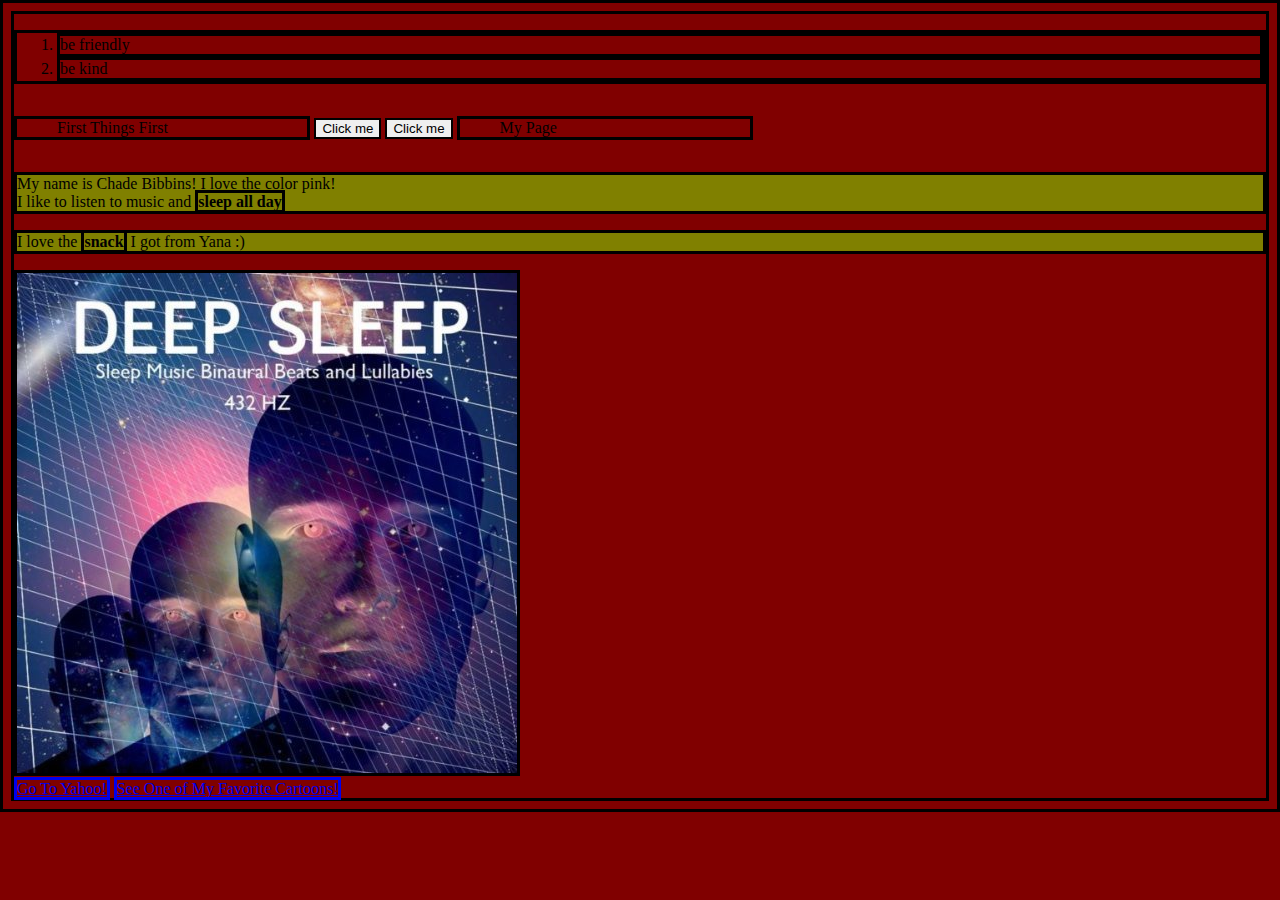
<file: index.html>
<!DOCTYPE html>
<html>
<head>
<title> My First Web Page </title>
<link rel="stylesheet" href="mystyles.css">
<link rel="stylesheet" href="menu.css">
<script src="my_script.js"></script>

</head>
<body>
<ol>
  <li>be friendly</li>
  <li>be kind</li>
</ol>
<ul class="menu">
First Things First
  <li>yolo</li>
  <li>lol</li>
</ul>
<button onclick="sayHi()">Click me</button>
<button onclick="ow()">Click me</button>

<ul class="menu">
  My Page
  <li> <a href="https://www.youtube.com/channel/UCpqXJOEqGS-TCnazcHCo0rA"> Go Here! </a></li>
  <li> <a href="https://www.youtube.com/channel/UCH58W9dE3k5cRcQDBHlN-Tw"> GO There! </a></li>
</ul>
 <p> My name is Chade Bibbins! I love the color pink!<br>I like to listen to music and <b>sleep all day</b> </p>
  <p> I love the <b>snack</b> I got from Yana :) </p>
<img src="picturelove.jpg"> <br>
<a href="http://www.yahoo.com">Go To Yahoo!</a>
<a href="https://youtu.be/LsQbeCmgIzg"> See One of My Favorite Cartoons!</a>
</body>
</html>
</file>
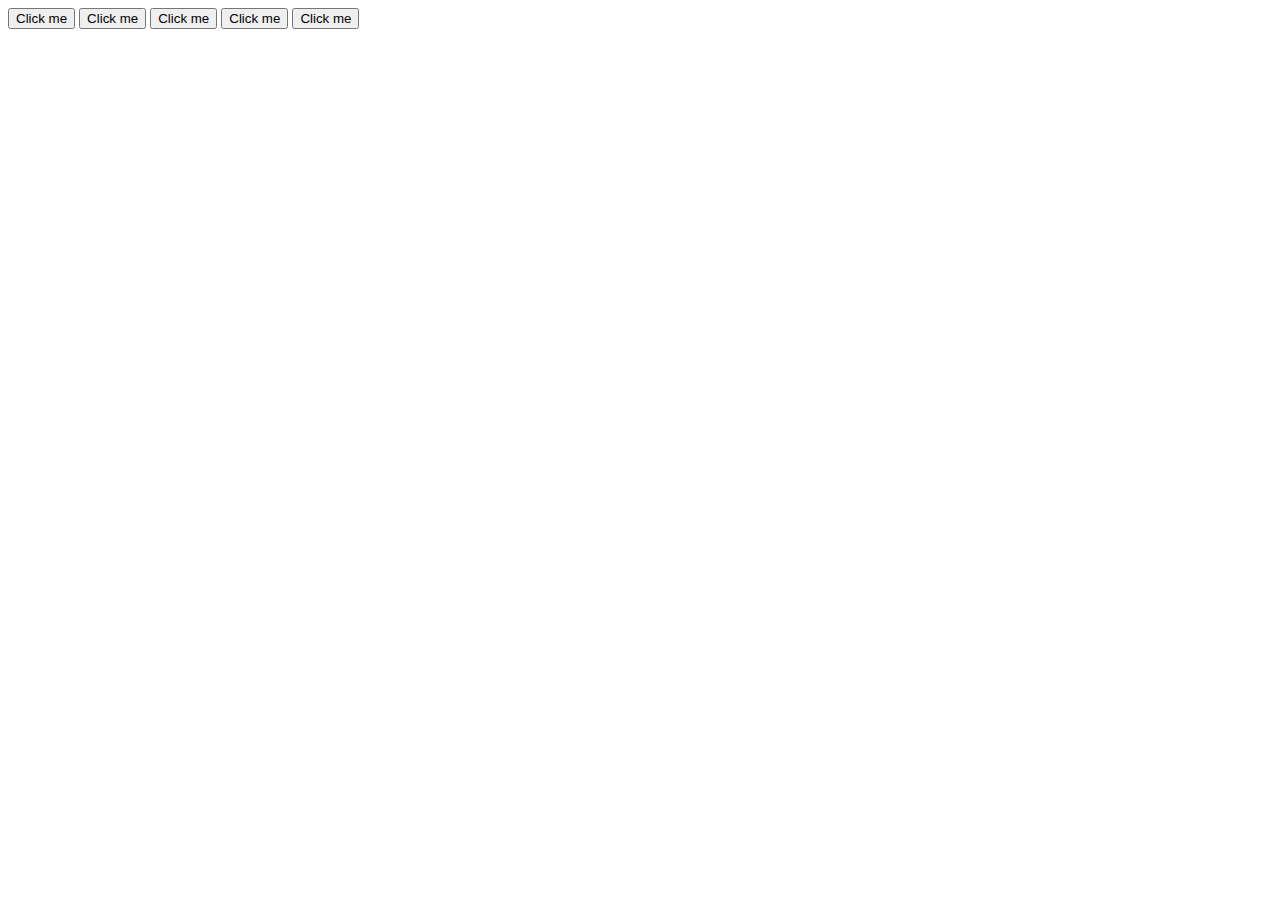
<file: button.html>
<!DOCTYPE html>
<html>
  <head>
    <script src="my_script.js"></script>
  </head>
  <body>
    <button onclick="sayHello()">Click me</button>
    <button onclick="sayHey()">Click me</button>
    <button onclick="sayHi()">Click me</button>
    <button onclick="sayHola('Brian')">Click me</button>
    <button onclick="ow()">Click me</button>


  </body>
</html>
</file>
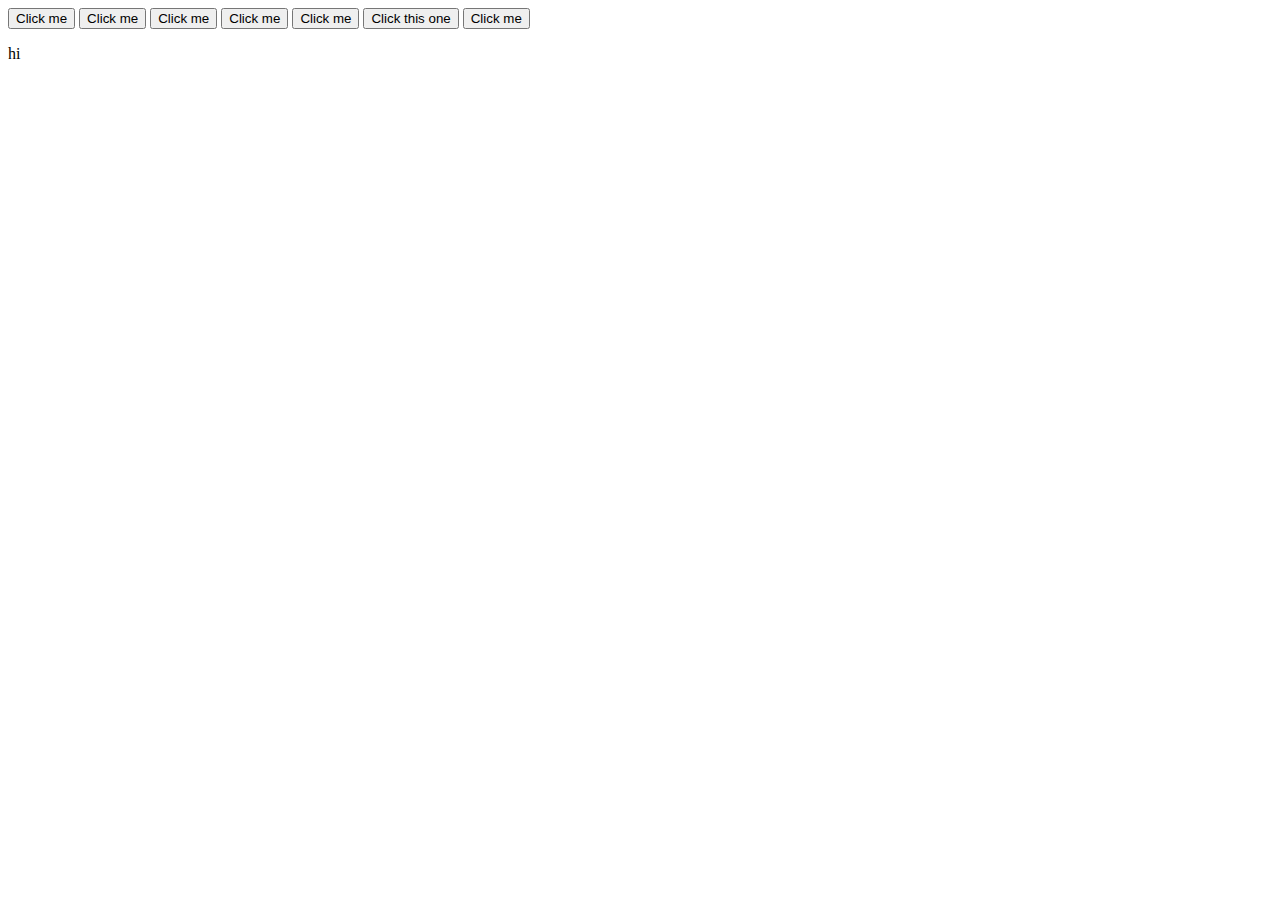
<file: buttons.html>
<!DOCTYPE html>
<html>
  <head>
    <script src="https://ajax.googleapis.com/ajax/libs/jquery/2.2.4/jquery.min.js"></script>
    <script src="my_script.js"></script>
    <link rel="stylesheet" href="new.css">

  </head>
  <body>
    <button onclick="sayHello()">Click me</button>
    <button onclick="sayHey()">Click me</button>
    <button onclick="sayHi()">Click me</button>
    <button onclick="sayHola('Brian')">Click me</button>
    <button onclick="ow()">Click me</button>
    <button onclick="incrementscore()">Click this one</button>
    <button onclick="addfive()" class="hidden">Click me</button>

  <p id="s">
hi
  </p>

  </body>
</html>
</file>
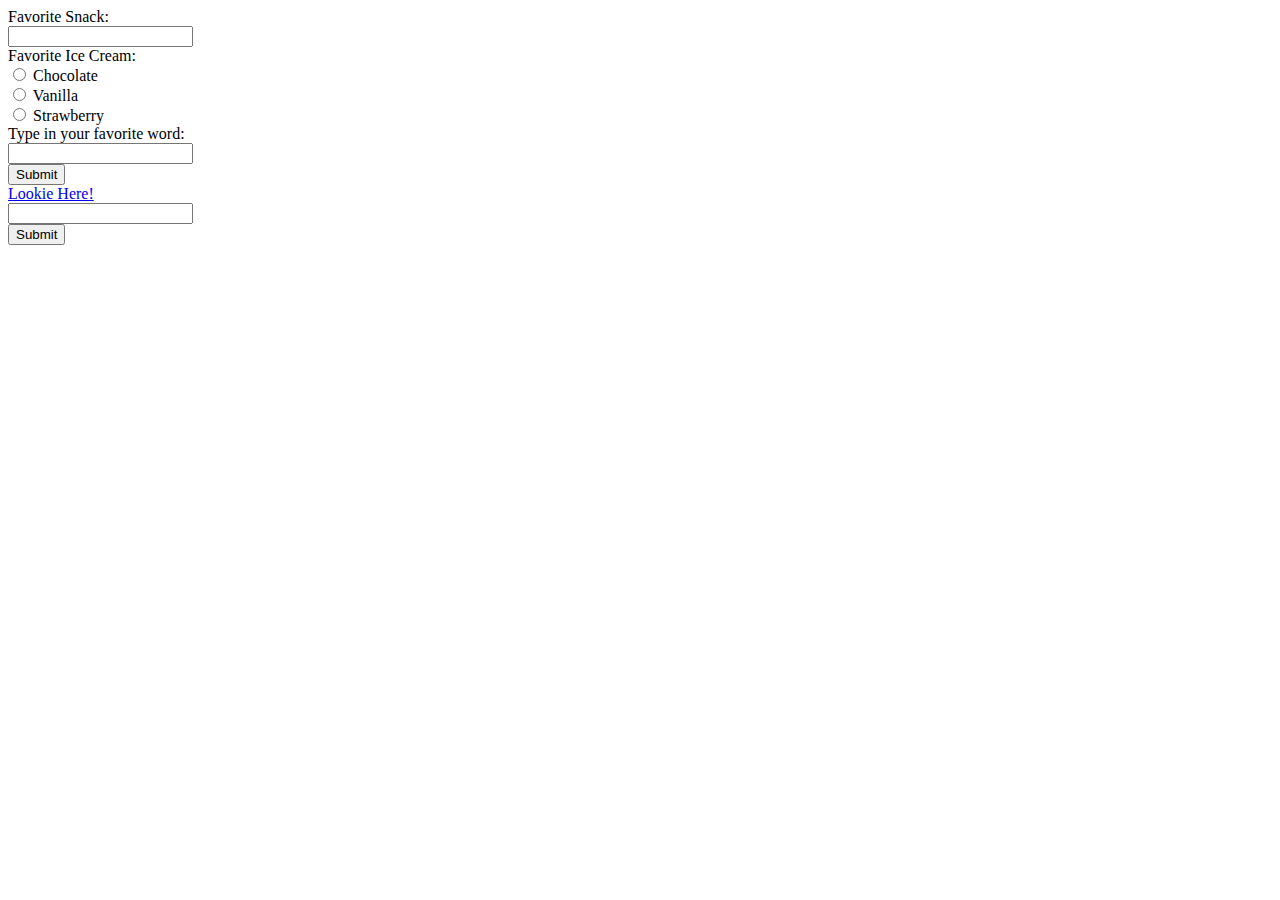
<file: forms.html>
<!DOCTYPE html>
<html>
  <head>
  </head>
  <body>
    <form action="/action_page.php">
  Favorite Snack:<br>
  <input type="text" name="favoritesnack"><br>

  Favorite Ice Cream:<br>
  <input type="radio" name="cream" value="chocolate"> Chocolate<br>
  <input type="radio" name="cream" value="vanilla"> Vanilla<br>
  <input type="radio" name="cream" value="strawberry"> Strawberry<br>
  Type in your favorite word:<br>
  <input type="text" name="CWord"pattern="C.*" title="Begins With C only!"><br>
  <input type="submit" value="Submit"><br>
  <a href="file:///C:/action_page.php?favoritesnack=iced+oatmeal+cookies&cream=chocolate&CWord=Cooking"> Lookie Here!</a>

</form>
<form action= "https://www.google.com/search">
  <input type="text" name="q"><br>
  <input type="submit" value="Submit"><br>

</form>
  </body>
</html>
</file>
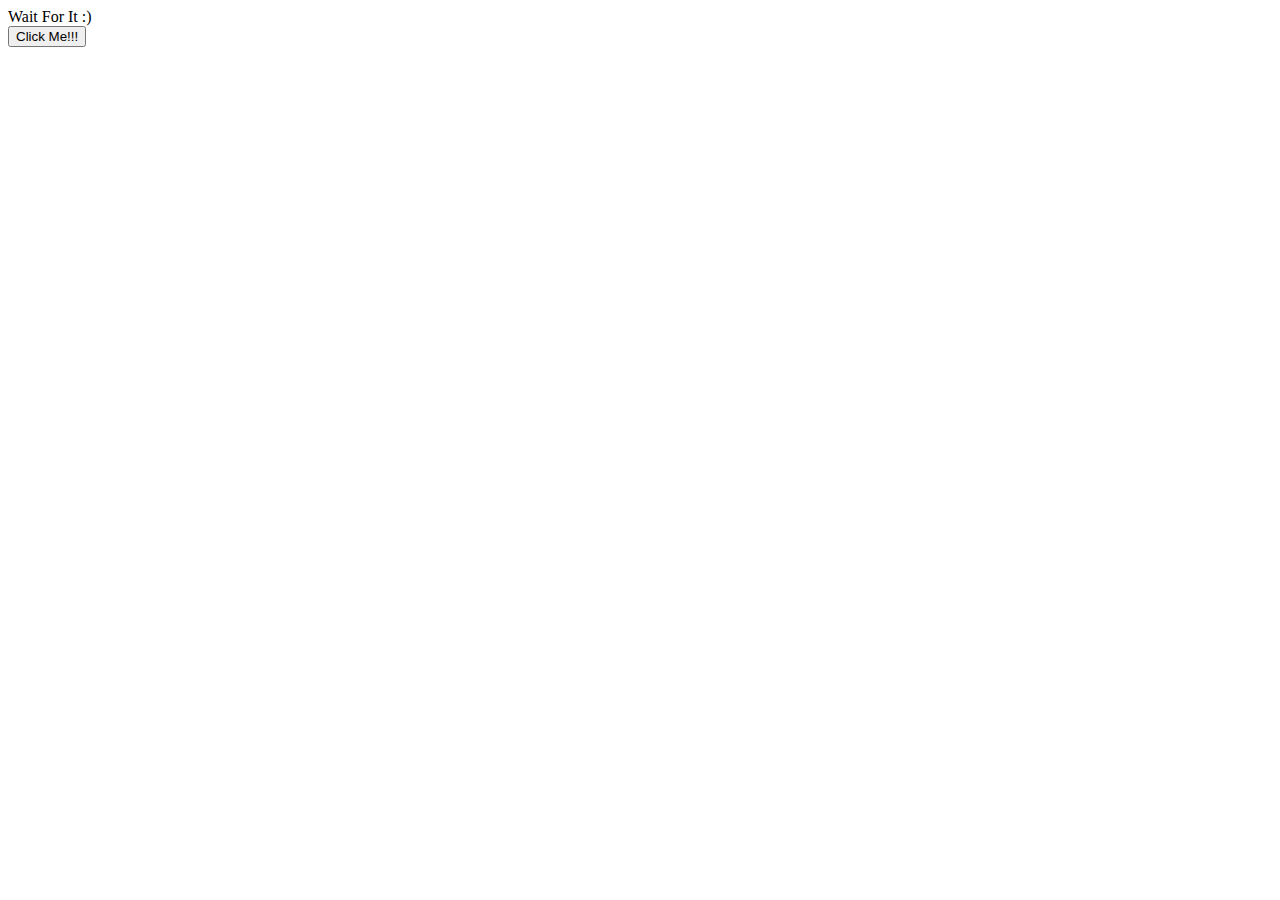
<file: bibbinsbutton.github.io/newindex.html>
<!DOCTYPE html>
<html>
  <head>
    <title> My New Web Page </title>
    <script src="https://ajax.googleapis.com/ajax/libs/jquery/2.2.4/jquery.min.js"></script>
    <script src="jscript.js"></script>
  </head>

  <body>
    <div id="greetingText"> Wait For It :) </div>
    <button onclick="goodies()"> Click Me!!! </button>
  </body>
</file>
<file: mystyles.css>
p {
  color: black;
  background-color: olive

}

body {
  background-color: maroon
}
</file>
<file: menu.css>
ul.menu:hover {
  background-color: pink
}

* {
  border-style: solid;
  margin: 5p
}

.menu{
  display: inline-grid;
width:20%
}

.menu li{
  display: none;
}


.menu:hover li{
  display: block;
}
</file>
<file: new.css>
.hidden{
   display none
 }
</file>
